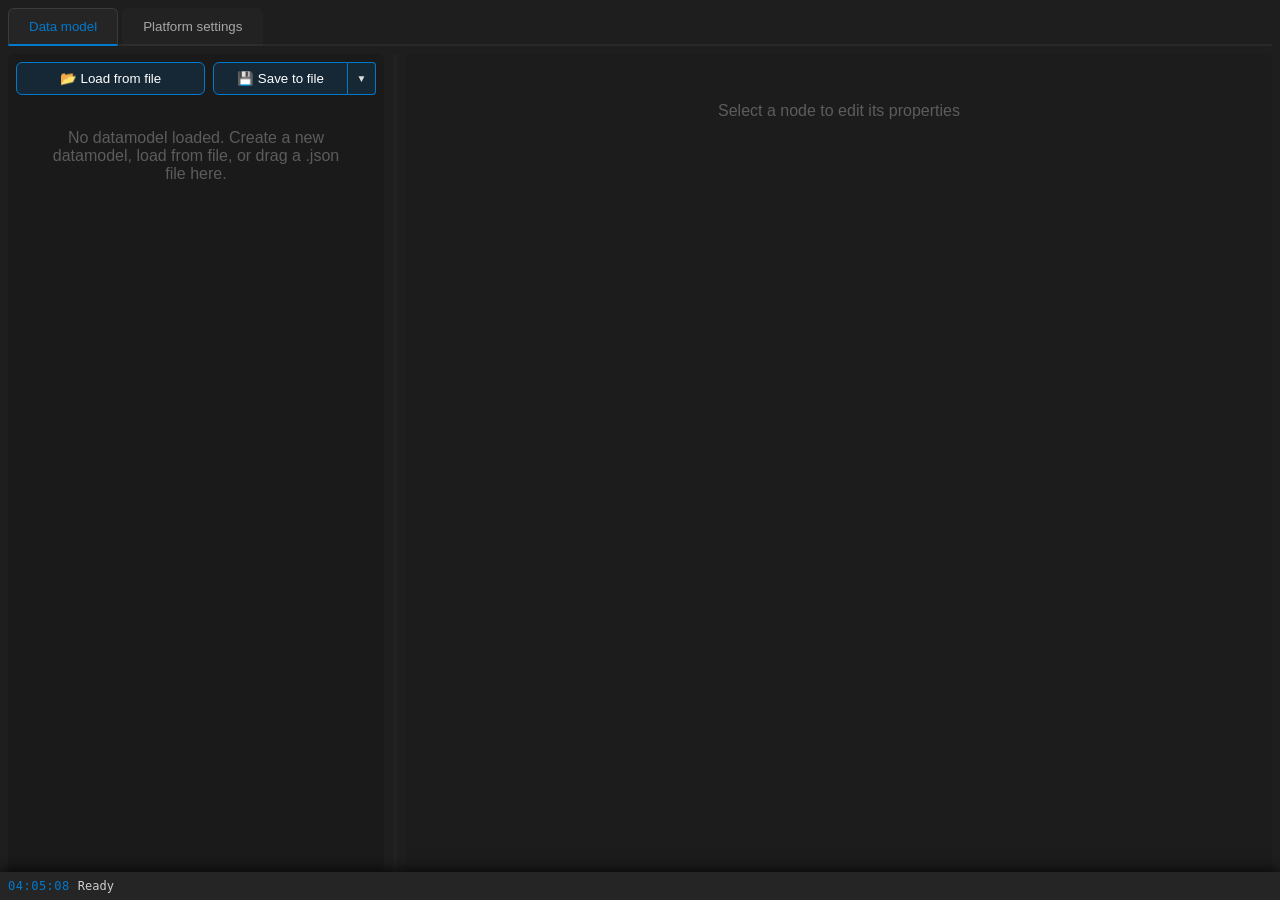
<file: tools/configurator/index.html>
<!doctype html>
<html lang="en">

<head>
    <meta charset="utf-8" />
    <meta name="viewport" content="width=device-width,initial-scale=1" />
    <title>mEEM Configurator</title>
    <link rel="icon"
        href="data:image/svg+xml,<svg xmlns=%22http://www.w3.org/2000/svg%22 viewBox=%220 0 100 100%22><text y=%22.9em%22 font-size=%2290%22>🛠️</text></svg>">
    <link rel="stylesheet" href="styles.css">
</head>

<body>
    <div class="app" id="app">
        <input id="openDataModelInput" type="file" accept=".json" style="display:none" />
        <input id="openPlatformInput" type="file" accept=".json" style="display:none" />

        <div class="content">
            <div class="tabs">
                <button id="tabData" class="active">Data model</button>
                <button id="tabPlatform">Platform settings</button>
            </div>

            <div class="main">
                <div class="split" id="dataArea">
                    <div class="left" id="leftPanel">
                        <div style="display:flex;gap:8px;margin-bottom:8px">
                            <button id="loadDataModelBtn" style="flex:1">📂 Load from file</button>
                            <div class="split-button" style="flex:1">
                                <button id="saveDataModelBtn" class="split-button-main">💾 Save to file</button>
                                <button id="saveDataModelBtnMenu" class="split-button-arrow">▼</button>
                            </div>
                        </div>
                        <div class="tree" id="tree">
                            <div class="hint" id="treeHint">No datamodel loaded. Create a new datamodel, load from
                                file, or drag a .json file here.</div>
                            <div id="treeRoot"></div>
                        </div>
                    </div>
                    <div class="resizer" id="resizer"></div>
                    <div class="right" id="props">
                        <div id="propsContent">
                            <p class="hint">Select a node to edit its properties</p>
                        </div>
                    </div>
                </div>

                <div id="platformArea" style="display:none;flex:1">
                    <div class="right" style="flex:1">
                        <div style="display:flex;gap:8px;margin-bottom:12px">
                            <button id="loadPlatformBtn" style="flex:1">📂 Load from file</button>
                            <div class="split-button" style="flex:1">
                                <button id="savePlatformBtn" class="split-button-main">💾 Save to file</button>
                                <button id="savePlatformBtnMenu" class="split-button-arrow">▼</button>
                            </div>
                        </div>
                        <div class="hint" id="platformHint">No platform settings loaded. Create new settings, load
                            from file, or drag a .json file here.</div>
                        <div class="platform-sections" id="platformGrid"></div>
                    </div>
                </div>
            </div>
        </div>

        <div id="errorPanel"
            style="display:none;background:#2b1a1a;color:#ffd6d6;padding:8px;border-top:1px solid rgba(255,0,0,0.06);max-height:200px;overflow:auto;position:fixed;left:0;right:0;bottom:28px;z-index:199;box-shadow:0 -4px 12px rgba(0,0,0,0.6)">
        </div>
        <div class="status" id="status">--</div>

        <div class="context-menu" id="contextMenu"></div>
    </div>

    <script src="../common/js/data-model.js"></script>
    <script src="../common/js/crc.js"></script>
    <script src="../common/js/identity.js"></script>
    <script src="config-json.js"></script>
    <script src="app.js"></script>
</body>

</html>
</file>
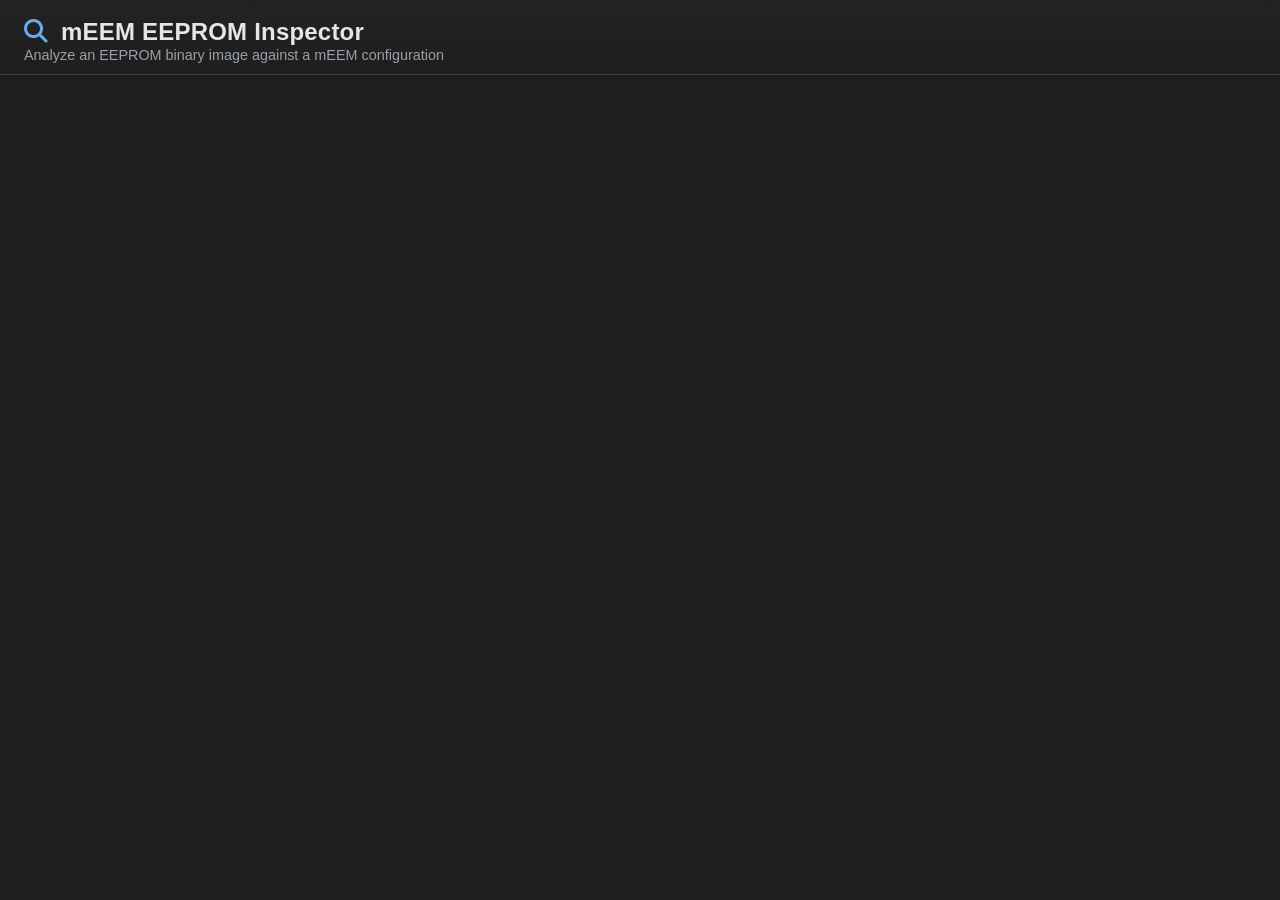
<file: tools/eeprom_inspector/index.html>
<!doctype html>
<html lang="en" class="wa-dark">

<head>
    <meta charset="utf-8" />
    <meta name="viewport" content="width=device-width,initial-scale=1" />
    <title>mEEM EEPROM Inspector</title>
    <link rel="icon"
        href="data:image/svg+xml,<svg xmlns=%22http://www.w3.org/2000/svg%22 viewBox=%220 0 100 100%22><text y=%22.9em%22 font-size=%2290%22>🔎</text></svg>">

    <!-- Font Awesome (free) - icons -->
    <link rel="stylesheet" href="https://cdnjs.cloudflare.com/ajax/libs/font-awesome/6.5.2/css/all.min.css"
        crossorigin="anonymous" referrerpolicy="no-referrer">

    <!-- WebAwesome (free) - components + theme -->
    <link rel="stylesheet" href="https://early.webawesome.com/webawesome@3.0.0-beta.6/dist/styles/webawesome.css">
    <script type="module" src="https://early.webawesome.com/webawesome@3.0.0-beta.6/dist/webawesome.loader.js"></script>

    <link rel="stylesheet" href="styles.css">
</head>

<body>
    <header class="app-header">
        <h1><i class="fa-solid fa-magnifying-glass"></i> mEEM&nbsp;EEPROM&nbsp;Inspector</h1>
        <span class="subtitle">Analyze an EEPROM binary image against a mEEM configuration</span>
    </header>

    <wa-tab-group id="tabs">
        <wa-tab panel="files"><i class="fa-solid fa-folder-open"></i>&nbsp;Input files</wa-tab>
        <wa-tab panel="report" id="reportTab" disabled><i class="fa-solid fa-table-list"></i>&nbsp;Report</wa-tab>

        <!-- ============================ INPUT FILES ============================ -->
        <wa-tab-panel name="files">
            <div class="files-intro">
                Select the EEPROM image plus the data model and the platform settings of the mEEM configuration
                that the image was produced with. Drag&nbsp;&amp;&nbsp;drop is supported. The report is generated
                automatically once all three files are loaded.
            </div>

            <div class="file-grid" id="fileGrid">
                <!-- cards injected by app.js -->
            </div>

            <div class="files-actions">
                <wa-button id="viewReportBtn" variant="brand" disabled>
                    <i class="fa-solid fa-table-list" slot="start"></i> View report
                </wa-button>
                <wa-button id="clearBtn" appearance="outlined">
                    <i class="fa-solid fa-eraser" slot="start"></i> Clear all
                </wa-button>
            </div>

            <div id="filesMessage"></div>
        </wa-tab-panel>

        <!-- ============================== REPORT =============================== -->
        <wa-tab-panel name="report">
            <div id="reportHeader"></div>

            <div class="report-toolbar" id="reportToolbar" style="display:none">
                <wa-button size="small" appearance="outlined" id="expandAllBtn">
                    <i class="fa-solid fa-angles-down" slot="start"></i> Expand all
                </wa-button>
                <wa-button size="small" appearance="outlined" id="collapseAllBtn">
                    <i class="fa-solid fa-angles-up" slot="start"></i> Collapse all
                </wa-button>
                <wa-button size="small" appearance="outlined" id="globalFormatBtn"
                    title="Toggle every value between hexadecimal and decimal">
                    <i class="fa-solid fa-arrow-right-arrow-left" slot="start"></i>
                    <span data-format-label>Show all in DEC</span>
                </wa-button>
            </div>

            <div id="reportRoot">
                <div class="report-empty">
                    <i class="fa-regular fa-file-lines"></i>
                    <p>No report yet. Load the input files to generate one.</p>
                </div>
            </div>
        </wa-tab-panel>
    </wa-tab-group>

    <!-- What the web tools share (classic scripts sharing the global MeemCommon namespace).
         Load order matters: dependencies first. -->
    <script src="../common/js/data-model.js"></script>
    <script src="../common/js/crc.js"></script>
    <script src="../common/js/identity.js"></script>

    <!-- Core business logic (classic scripts sharing the global EEPROM namespace).
         Load order matters: dependencies first. -->
    <script src="core/config-loader.js"></script>
    <script src="core/wear-leveling.js"></script>
    <script src="core/image-loader.js"></script>
    <script src="core/intel-hex.js"></script>
    <script src="core/srecord.js"></script>
    <script src="core/report-builder.js"></script>

    <script src="app.js"></script>
</body>

</html>
</file>
<file: tools/configurator/styles.css>
:root {
    --bg: #1e1e1e;
    --panel: #252526;
    --accent: #007acc;
    --muted: #888;
    --control-width: 360px;
    /* unified width for textboxes and custom-selects */
}

/* Ensure page uses the dark theme background and readable text color */
html,
body {
    height: 100%;
    margin: 0;
    background: var(--bg);
    color: #ddd;
    font-family: -apple-system, BlinkMacSystemFont, "Segoe UI", Roboto, "Helvetica Neue", Arial, sans-serif;
}

/* Make app fill viewport and allow content to stretch to the fixed status bar */
html,
body,
.app {
    height: 100%;
    min-height: 100vh;
}

.app {
    display: flex;
    flex-direction: row;
    height: 100vh;
    box-sizing: border-box;
    /* Reserve space for the fixed status bar so it never overlaps the content above it */
    padding-bottom: 28px;
}

/* Vertical menu on the left side */
.menu {
    width: 60px;
    background: var(--panel);
    display: flex;
    flex-direction: column;
    align-items: center;
    padding: 12px 0;
    gap: 8px;
    border-right: 1px solid rgba(255, 255, 255, 0.05);
    box-shadow: 2px 0 8px rgba(0, 0, 0, 0.3);
}

.menu button {
    width: 48px;
    height: 48px;
    background: rgba(255, 255, 255, 0.02);
    border: 1px solid rgba(255, 255, 255, 0.06);
    color: inherit;
    border-radius: 8px;
    cursor: pointer;
    display: flex;
    align-items: center;
    justify-content: center;
    font-size: 20px;
    transition: all 0.2s ease;
}

.menu button:hover {
    background: rgba(255, 255, 255, 0.08);
    border-color: var(--accent);
    transform: translateX(2px);
}

.menu .file-menu-container {
    position: relative;
}

#fileMenu {
    position: absolute;
    left: 60px;
    top: 0;
    background: var(--panel);
    padding: 8px;
    border-radius: 8px;
    box-shadow: 0 8px 30px rgba(0, 0, 0, 0.6);
    border: 1px solid rgba(255, 255, 255, 0.08);
    min-width: 200px;
    display: none;
}

#fileMenu button {
    width: 100%;
    height: auto;
    padding: 10px 12px;
    text-align: left;
    background: transparent;
    border: 1px solid transparent;
    border-radius: 4px;
    font-size: 14px;
    margin: 2px 0;
    display: block;
    justify-content: flex-start;
}

#fileMenu button:hover {
    background: rgba(255, 255, 255, 0.05);
    transform: none;
}

.menu input[type=file] {
    display: none;
}

.prop {
    display: flex;
    align-items: center;
    gap: 8px;
    margin: 8px 0;
    flex-wrap: nowrap;
    /* keep label + control on one line when space permits */
    min-width: 0;
}

/* labels use fixed basis so controls can be uniform */
.prop label {
    width: 180px;
    flex: 0 0 180px;
    color: var(--muted);
}

/* unify control widths (text inputs, selects, and custom select wrappers) */
.prop input[type=text],
.prop select {
    flex: 0 0 var(--control-width);
    width: var(--control-width);
    max-width: 100%;
    padding: 6px;
    border-radius: 4px;
    border: 1px solid rgba(255, 255, 255, 0.06);
    background: rgba(255, 255, 255, 0.02);
    color: inherit;
    -webkit-appearance: none;
    appearance: none;
    box-sizing: border-box;
}

/* Custom selects and number inputs: auto-width to fit content */
.custom-select {
    flex: 0 0 auto;
    width: auto;
    min-width: 200px;
    max-width: 100%;
    padding: 6px;
    border-radius: 4px;
    border: 1px solid rgba(255, 255, 255, 0.06);
    background: rgba(255, 255, 255, 0.02);
    color: inherit;
    -webkit-appearance: none;
    appearance: none;
    box-sizing: border-box;
    white-space: nowrap;
}

.prop input[type=number] {
    flex: 0 0 auto;
    width: auto;
    min-width: 80px;
    max-width: 150px;
    padding: 6px;
    border-radius: 4px;
    border: 1px solid rgba(255, 255, 255, 0.06);
    background: rgba(255, 255, 255, 0.02);
    color: inherit;
    -webkit-appearance: none;
    appearance: none;
    box-sizing: border-box;
}

/* ensure custom-select current fills the wrapper */
.custom-select .current {
    width: 100%;
    box-sizing: border-box;
    white-space: nowrap;
}

.content {
    display: flex;
    flex-direction: column;
    flex: 1;
    overflow: hidden;
    padding: 8px;
    /* Panels should extend to the fixed status bar; no extra bottom padding so they touch the bar */
    padding-bottom: 0;
}

h3 {
    color: #5ca8d8;
    margin: 0 0 16px 0;
}

.tabs {
    display: flex;
    gap: 4px;
    border-bottom: 2px solid rgba(255, 255, 255, 0.05);
    padding-bottom: 0;
}

.tabs button {
    padding: 10px 20px;
    border-radius: 6px 6px 0 0;
    border: 1px solid transparent;
    background: rgba(255, 255, 255, 0.02);
    color: rgba(255, 255, 255, 0.6);
    font-weight: 500;
    cursor: pointer;
    transition: all 0.2s ease;
    border-bottom: 2px solid transparent;
    margin-bottom: -2px;
}

.tabs button:hover:not(.active) {
    background: rgba(255, 255, 255, 0.05);
    color: rgba(255, 255, 255, 0.8);
}

.tabs button.active {
    background: var(--panel);
    color: var(--accent);
    border-color: rgba(255, 255, 255, 0.1);
    border-bottom-color: var(--accent);
}

.main {
    display: flex;
    flex: 1;
    gap: 8px;
    margin-top: 8px;
    overflow: hidden;
    min-height: 0;
    /* allow children to use flex-basis and scroll */
}

/* Highlight a tab area while a file is dragged over it */
.drag-over {
    outline: 2px dashed var(--accent);
    outline-offset: -6px;
    background: rgba(0, 122, 204, 0.06);
    border-radius: 6px;
}

/* Data model split */
.split {
    display: flex;
    flex: 1;
    gap: 8px;
    min-height: 0
}

.left {
    width: 360px;
    min-width: 220px;
    background: rgba(0, 0, 0, 0.15);
    border-radius: 6px;
    padding: 8px;
    display: flex;
    flex-direction: column;
    min-height: 0;
    /* ensure left panel fills vertical space to touch status bar */
    flex: 0 0 auto;
}

.right {
    flex: 1;
    background: rgba(0, 0, 0, 0.08);
    border-radius: 6px;
    padding: 12px 12px 6px 12px;
    /* slightly reduce bottom padding so content visually reaches the status bar */
    overflow: auto;
    min-height: 0;
}

.resizer {
    width: 6px;
    cursor: col-resize;
    background: linear-gradient(90deg, transparent, rgba(255, 255, 255, 0.02), transparent)
}

/* tree */
.tree {
    flex: 1;
    overflow: auto;
    padding: 6px;
    border-radius: 4px;
    background: linear-gradient(180deg, rgba(0, 0, 0, 0.02), transparent)
}

/* make the tree look like a proper foldable tree */
.child-container {
    border-left: 1px dashed rgba(255, 255, 255, 0.03);
    margin-left: 8px;
    padding-left: 10px;
    display: flex;
    flex-direction: column;
    gap: 4px;
}

.node {
    padding: 2px 6px;
    border-radius: 6px;
    display: flex;
    align-items: center;
    justify-content: space-between;
    margin: 2px 0;
    transition: background 120ms ease;
    width: 100%;
    box-sizing: border-box;
}

.node-wrapper {
    display: block;
}

.node:hover:not(.selected) {
    background: rgba(255, 255, 255, 0.02);
}

.node.selected {
    background: rgba(0, 122, 204, 0.2);
    border-left: 3px solid var(--accent);
    padding-left: 3px;
}

.node-header {
    display: flex;
    align-items: center;
    gap: 8px;
    flex: 1;
    min-width: 0;
}

.toggle-btn {
    width: 20px;
    height: 20px;
    display: inline-flex;
    align-items: center;
    justify-content: center;
    background: rgba(255, 255, 255, 0.05);
    border: 1px solid rgba(255, 255, 255, 0.08);
    border-radius: 4px;
    color: var(--accent);
    cursor: pointer;
    font-size: 10px;
    padding: 0;
    transform-origin: center;
    transition: all 0.15s ease;
}

.toggle-btn:hover {
    background: rgba(255, 255, 255, 0.1);
    border-color: var(--accent);
}

.toggle-spacer {
    width: 18px;
    height: 18px;
    display: inline-block;
}

/* tree */
.tree {
    flex: 1;
    overflow: auto;
    padding: 6px;
    border-radius: 4px;
    background: linear-gradient(180deg, rgba(0, 0, 0, 0.02), transparent)
}

/* make the tree look like a proper foldable tree */
.child-container {
    border-left: 1px dashed rgba(255, 255, 255, 0.03);
    margin-left: 8px;
    padding-left: 10px;
    display: flex;
    flex-direction: column;
    gap: 4px;
    overflow: hidden;
    transition: height 180ms ease;
}

.node .meta {
    font-size: 12px;
    color: var(--muted);
    overflow: hidden;
    text-overflow: ellipsis;
    white-space: nowrap
}

.node-icon {
    width: 20px;
    display: inline-block;
    text-align: center;
    margin-right: 0;
    font-size: 16px;
}

.node[data-type="datamodel"] .node-icon {
    color: orange;
    font-size: 28px;
}

.node[data-type="bitfield"] .node-icon {
    width: 14px;
    font-size: 11px;
}

.node[data-type="bitfield"] .toggle-spacer {
    width: 10px;
}

.node[data-type="bitfield"] .node-header {
    gap: 1px;
}

.hint {
    opacity: 0.6;
    color: var(--muted);
    padding: 20px;
    text-align: center
}

/* stronger selected state handled by .node.selected earlier */

.controls {
    display: flex;
    gap: 6px
}

/* properties */
.prop {
    display: flex;
    align-items: center;
    gap: 8px;
    margin: 8px 0;
}

.prop label {
    width: 180px;
    flex: 0 0 180px;
    color: var(--muted);
}

.prop input[type=text],
.prop select {
    flex: 1;
    padding: 6px;
    border-radius: 4px;
    border: 1px solid rgba(255, 255, 255, 0.06);
    background: rgba(255, 255, 255, 0.02);
    color: inherit;
    -webkit-appearance: none;
    appearance: none;
}

.prop input[type=number] {
    flex: 0 0 auto;
    width: auto;
    min-width: 80px;
    max-width: 150px;
    padding: 6px;
    border-radius: 4px;
    border: 1px solid rgba(255, 255, 255, 0.06);
    background: rgba(255, 255, 255, 0.02);
    color: inherit;
    -webkit-appearance: none;
    appearance: none;
}

/* Options background/text color */
.prop select option {
    background: var(--panel);
    color: inherit;
}

/* Keep the expand glyph visible on Windows using ::-ms-expand. */
.prop select::-ms-expand {
    /* IE/Edge legacy */
    filter: invert(1) brightness(0.85);
}

/* Custom dropdown used for critical selects (dark popup) */
.custom-select {
    position: relative;
    display: inline-block;
    width: 160px
}

.custom-select .current {
    padding: 6px;
    border-radius: 4px;
    border: 1px solid rgba(255, 255, 255, 0.06);
    background: rgba(255, 255, 255, 0.02);
    color: inherit;
    cursor: pointer
}

.custom-select .menu {
    position: absolute;
    top: calc(100% + 6px);
    left: 0;
    min-width: 100%;
    background: var(--panel);
    border: 1px solid rgba(255, 255, 255, 0.04);
    box-shadow: 0 6px 18px rgba(0, 0, 0, 0.6);
    z-index: 1000;
    border-radius: 6px;
    overflow: hidden
}

.custom-select .menu .item {
    padding: 8px 10px;
    cursor: pointer;
    color: inherit
}

.custom-select .menu .item:hover {
    background: rgba(255, 255, 255, 0.02)
}

.prop input[type=checkbox] {
    transform: scale(1.2)
}

/* default values vertical stack for parameters */
.defaults-column {
    display: flex;
    flex-direction: column;
    gap: 6px;
}

/* make default value inputs compact (single-row height) */
.defaults-column input[type="text"],
.prop .defaults-column input[type="text"] {
    padding: 4px 6px !important;
    height: 28px !important;
    min-height: 0 !important;
    max-height: 28px !important;
    font-size: 13px !important;
    line-height: 16px !important;
    box-sizing: border-box;
    -webkit-appearance: none !important;
    appearance: none !important;
}

/* visual state for invalid default values (type/range violations) */
.defaults-column input.invalid {
    border-color: rgba(255, 80, 80, 0.9) !important;
    box-shadow: 0 0 0 3px rgba(255, 80, 80, 0.06) !important;
    background: rgba(255, 80, 80, 0.02) !important;
}

/* also ensure textarea-like rules don't affect these inputs in Chrome */
.defaults-column input[type="text"]::-webkit-input-placeholder {
    opacity: 0.6
}

.enum {
    background: rgba(255, 255, 255, 0.02);
    padding: 6px;
    border-radius: 4px
}

/* platform settings */
.settings-grid {
    display: grid;
    grid-template-columns: 260px 1fr;
    gap: 8px;
    align-items: start;
}

/* foldable platform settings sections */
.platform-sections {
    display: flex;
    flex-direction: column;
    gap: 12px;
}

.settings-section {
    border: 1px solid rgba(255, 255, 255, 0.08);
    border-radius: 6px;
    background: rgba(255, 255, 255, 0.02);
}

.settings-section>summary {
    cursor: pointer;
    user-select: none;
    list-style: none;
    padding: 10px 12px;
    font-weight: 600;
    border-radius: 6px;
}

.settings-section>summary::-webkit-details-marker {
    display: none;
}

.settings-section>summary::before {
    content: '\25B6';
    display: inline-block;
    margin-right: 8px;
    font-size: 0.75em;
    transition: transform 0.15s ease;
    color: var(--muted);
}

.settings-section[open]>summary::before {
    transform: rotate(90deg);
}

.settings-section>summary:hover {
    background: rgba(255, 255, 255, 0.03);
}

.settings-section-body {
    padding: 4px 12px 12px;
}

/* Make platform grid children visually match the .prop layout */
.settings-grid>div {
    padding: 6px 0;
}

.settings-grid>div:nth-child(odd) {
    color: var(--muted);
    padding-right: 8px;
}

.settings-grid>div:nth-child(odd)>div {
    color: var(--muted);
}

.settings-grid input[type=text],
.settings-grid select,
.settings-grid textarea {
    width: 100%;
    box-sizing: border-box;
    padding: 6px;
    border-radius: 4px;
    border: 1px solid rgba(255, 255, 255, 0.06);
    background: rgba(255, 255, 255, 0.02);
    color: inherit;
    -webkit-appearance: none;
    appearance: none;
}

.settings-grid input[type=number] {
    width: auto;
    min-width: 80px;
    max-width: 150px;
    box-sizing: border-box;
    padding: 6px;
    border-radius: 4px;
    border: 1px solid rgba(255, 255, 255, 0.06);
    background: rgba(255, 255, 255, 0.02);
    color: inherit;
    -webkit-appearance: none;
    appearance: none;
}

.settings-grid textarea {
    height: 80px;
    resize: vertical
}

/* match small toggles/buttons in platform area */
.settings-grid button {
    padding: 6px 8px;
    border-radius: 4px;
    background: transparent;
    border: 1px solid rgba(255, 255, 255, 0.04);
    color: inherit;
    cursor: pointer;
}

/* footer */
.status {
    height: 28px;
    background: var(--panel);
    display: flex;
    align-items: center;
    gap: 8px;
    padding: 0 8px;
    font-family: "Cascadia Code", "Cascadia Mono", "JetBrains Mono", Consolas, "SFMono-Regular", Menlo, monospace;
    font-size: 12px;
    color: var(--muted);
    position: fixed;
    left: 0;
    right: 0;
    bottom: 0;
    z-index: 200;
    box-shadow: 0 -4px 12px rgba(0, 0, 0, 0.6);
}

.status .status-time {
    color: var(--accent);
    font-variant-numeric: tabular-nums;
    letter-spacing: 0.5px;
    flex: none;
}

.status .status-msg {
    color: #cfcfcf;
    white-space: nowrap;
    overflow: hidden;
    text-overflow: ellipsis;
}

/* split button */
.split-button {
    display: flex;
    gap: 0;
}

.split-button-main {
    flex: 1;
    border-top-left-radius: 4px;
    border-bottom-left-radius: 4px;
    border-top-right-radius: 0 !important;
    border-bottom-right-radius: 0 !important;
    background: rgba(0, 122, 204, 0.15);
    border: 1px solid var(--accent);
    border-right: 0;
    color: #ddd;
    padding: 6px 12px;
    cursor: pointer;
    box-sizing: border-box;
}

.split-button-arrow {
    min-width: 28px;
    padding: 0 8px;
    border-top-left-radius: 0 !important;
    border-bottom-left-radius: 0 !important;
    border-top-right-radius: 4px;
    border-bottom-right-radius: 4px;
    font-size: 10px;
    background: rgba(0, 122, 204, 0.15);
    border: 1px solid var(--accent);
    border-left: 0;
    color: #ddd;
    cursor: pointer;
    box-sizing: border-box;
}

.split-button-arrow:hover {
    background: rgba(0, 122, 204, 0.25);
}

.split-button-menu {
    position: fixed;
    background: rgba(0, 122, 204, 0.15);
    padding: 0;
    border-radius: 0 0 4px 4px;
    box-shadow: 0 2px 8px rgba(0, 0, 0, 0.4);
    border: none;
    display: none;
    z-index: 999;
    min-width: 150px;
}

.split-button-menu button {
    display: block;
    width: 100%;
    height: auto;
    padding: 8px 12px;
    text-align: left;
    background: rgba(0, 122, 204, 0.15);
    border: 1px solid var(--accent);
    color: #ddd;
    border-radius: 4px;
    cursor: pointer;
    font-size: 13px;
    margin: 0;
}

.split-button-menu button:hover {
    background: rgba(0, 122, 204, 0.25);
}

/* context menu */
.context-menu {
    position: fixed;
    background: var(--panel);
    padding: 6px;
    border-radius: 6px;
    box-shadow: 0 6px 24px rgba(0, 0, 0, 0.6);
    display: none;
    z-index: 999;
    border: 1px solid rgba(255, 255, 255, 0.04);
}

.context-menu button {
    display: block;
    width: 200px;
    text-align: left;
    background: transparent;
    border: 1px solid transparent;
    color: inherit;
    padding: 8px 10px;
    border-radius: 4px;
    cursor: pointer;
}

.context-menu button:hover {
    background: rgba(255, 255, 255, 0.02);
}

.context-menu button:disabled {
    opacity: 0.5;
    cursor: not-allowed;
}

.context-menu hr {
    border: none;
    border-top: 1px solid rgba(255, 255, 255, 0.08);
    margin: 4px 0;
}

/* Load/Save buttons styling */
#loadDataModelBtn,
#saveDataModelBtn,
#loadPlatformBtn,
#savePlatformBtn {
    background: rgba(0, 122, 204, 0.15);
    border: 1px solid var(--accent);
    color: #fff;
    padding: 8px 12px;
    border-radius: 6px;
    cursor: pointer;
    font-weight: 500;
    transition: all 0.2s ease;
}

#loadDataModelBtn:hover,
#saveDataModelBtn:hover,
#loadPlatformBtn:hover,
#savePlatformBtn:hover {
    background: rgba(0, 122, 204, 0.25);
    border-color: #50a0e0;
    box-shadow: 0 0 8px rgba(0, 122, 204, 0.3);
}

#loadDataModelBtn:active,
#saveDataModelBtn:active,
#loadPlatformBtn:active,
#savePlatformBtn:active {
    background: rgba(0, 122, 204, 0.35);
    transform: translateY(1px);
}

/* small helpers */
.toolbar {
    display: flex;
    gap: 6px;
    align-items: center
}

.small-btn {
    padding: 6px 12px;
    border-radius: 6px;
    background: rgba(255, 255, 255, 0.03);
    border: 1px solid rgba(255, 255, 255, 0.1);
    color: inherit;
    cursor: pointer;
    transition: all 0.2s ease;
}

.small-btn:hover {
    background: rgba(255, 255, 255, 0.08);
    border-color: var(--accent);
    transform: translateY(-1px);
}

.disabled {
    opacity: 0.4;
    pointer-events: none
}

.inline-number {
    width: 120px
}

.hex-toggle {
    padding: 6px 12px;
    border-radius: 4px;
    background: #222;
    border: 1px solid rgba(255, 255, 255, 0.02);
    color: #fff;
    cursor: pointer;
    min-height: 32px;
    transition: background 0.2s ease;
}

.hex-toggle.hex-mode {
    background: rgba(0, 122, 204, 0.3);
    border-color: rgba(0, 122, 204, 0.5);
}

.hex-toggle:disabled {
    opacity: 0.4;
    cursor: not-allowed;
}

/* responsive for narrow windows */
@media (max-width:800px) {
    .left {
        width: 260px
    }
}

/* A read-only identity in a properties panel */
.identity-value {
    flex: 1;
    font-family: "Cascadia Code", "Consolas", monospace;
    padding: 6px 0;
    user-select: all;
}
</file>
<file: tools/eeprom_inspector/styles.css>
/* mEEM EEPROM Inspector - custom styling layered on WebAwesome (dark theme). */

:root {
    --ins-bg: #1e1e1e;
    --ins-panel: #252526;
    --ins-panel-2: #2d2d30;
    --ins-border: #3c3c40;
    --ins-accent: #61afef;
    --ins-accent-2: #007acc;
    --ins-value: #98c379;
    --ins-muted: #9aa0a6;
    --ins-mono: "Cascadia Code", "Consolas", "Monaco", monospace;

    /* Nudge a few WebAwesome tokens toward the mEEM look */
    --wa-color-brand-fill-loud: var(--ins-accent-2);
    --wa-color-surface-default: var(--ins-panel);
}

html,
body {
    margin: 0;
    min-height: 100vh;
    background: var(--ins-bg);
    color: #d4d4d4;
    font-family: -apple-system, BlinkMacSystemFont, "Segoe UI", Roboto, "Helvetica Neue", Arial, sans-serif;
}

/* Reduce the flash of not-yet-upgraded components */
:not(:defined) {
    visibility: hidden;
}

/* --------------------------------------------------------------------- */
/* Header                                                                 */
/* --------------------------------------------------------------------- */
.app-header {
    padding: 18px 24px 10px;
    border-bottom: 1px solid var(--ins-border);
    background: linear-gradient(180deg, #232326, #1e1e1e);
}

.app-header h1 {
    margin: 0;
    font-size: 1.5rem;
    font-weight: 600;
    letter-spacing: 0.2px;
    color: #e6e6e6;
}

.app-header h1 i {
    color: var(--ins-accent);
    margin-right: 6px;
}

.app-header .subtitle {
    color: var(--ins-muted);
    font-size: 0.9rem;
}

/* --------------------------------------------------------------------- */
/* Tabs                                                                   */
/* --------------------------------------------------------------------- */
wa-tab-group {
    --track-width: 2px;
    --indicator-color: var(--ins-accent);
    padding: 8px 24px 40px;
    display: block;
}

wa-tab::part(base) {
    font-size: 0.98rem;
}

wa-tab-panel {
    padding-top: 16px;
}

/* --------------------------------------------------------------------- */
/* Input files tab                                                        */
/* --------------------------------------------------------------------- */
.files-intro {
    color: var(--ins-muted);
    max-width: 900px;
    line-height: 1.55;
    margin-bottom: 18px;
}

.file-grid {
    display: grid;
    grid-template-columns: repeat(3, minmax(0, 1fr));
    gap: 14px;
    margin-bottom: 20px;
}

@media (max-width: 760px) {
    .file-grid {
        grid-template-columns: 1fr;
    }
}

.file-card {
    --spacing: 14px;
    transition: border-color 0.15s, box-shadow 0.15s, transform 0.05s;
}

.file-card.drag-over::part(base) {
    border-color: var(--ins-accent);
    box-shadow: 0 0 0 2px rgba(97, 175, 239, 0.35);
}

.file-card.ok::part(base) {
    border-color: rgba(152, 195, 121, 0.6);
}

.file-card.error::part(base) {
    border-color: rgba(224, 108, 117, 0.7);
}

.file-card-body {
    display: flex;
    flex-direction: column;
    gap: 8px;
    height: 100%;
    min-width: 0;
}

.file-card-head {
    display: flex;
    align-items: center;
    gap: 10px;
    min-width: 0;
}

.file-card-icon {
    width: 40px;
    height: 40px;
    flex: 0 0 40px;
    border-radius: 10px;
    display: flex;
    align-items: center;
    justify-content: center;
    font-size: 1.2rem;
    color: var(--ins-accent);
    background: rgba(97, 175, 239, 0.12);
}

.file-card-title {
    font-weight: 600;
    font-size: 1rem;
    color: #e6e6e6;
    min-width: 0;
    overflow-wrap: anywhere;
}

.file-card-hint {
    color: var(--ins-muted);
    font-size: 0.82rem;
    margin: 0;
    line-height: 1.4;
}

.file-card-status {
    font-size: 0.82rem;
    font-family: var(--ins-mono);
    color: var(--ins-muted);
    word-break: break-word;
    overflow-wrap: anywhere;
    display: flex;
    align-items: baseline;
    gap: 6px;
}

.file-card-status i {
    flex: 0 0 auto;
}

.file-card.ok .file-card-status {
    color: var(--ins-value);
}

.file-card.error .file-card-status {
    color: #e06c75;
}

.file-card-action {
    margin-top: auto;
    padding-top: 4px;
}

/* The native file input is triggered by the styled wa-button, never shown.
   WebAwesome's form styles override the [hidden] attribute, so force it. */
.file-card-action input[type="file"] {
    display: none !important;
}

.file-card-action wa-button {
    display: block;
    width: 100%;
}

.file-card-action wa-button::part(base) {
    width: 100%;
    justify-content: center;
}

.files-actions {
    display: flex;
    gap: 10px;
    margin-bottom: 16px;
    flex-wrap: wrap;
}

#filesMessage code {
    font-family: var(--ins-mono);
    color: #e06c75;
    white-space: pre-wrap;
}

/* --------------------------------------------------------------------- */
/* Report - header card                                                   */
/* --------------------------------------------------------------------- */
.report-header {
    display: block;
    margin-bottom: 18px;
}

.hdr-row {
    display: flex;
    gap: 14px;
    padding: 4px 0;
    align-items: baseline;
    flex-wrap: wrap;
}

.hdr-label {
    flex: 0 0 170px;
    color: var(--ins-muted);
    font-weight: 500;
}

.hdr-label i {
    width: 18px;
    text-align: center;
    color: var(--ins-accent);
    margin-right: 4px;
}

.hdr-value {
    flex: 1 1 320px;
    font-family: var(--ins-mono);
    color: #dcdcdc;
    word-break: break-word;
    min-width: 0;
}

.hdr-value .dim {
    color: var(--ins-muted);
}

.hdr-value code {
    font-family: var(--ins-mono);
    color: var(--ins-value);
    background: rgba(255, 255, 255, 0.04);
    padding: 1px 6px;
    border-radius: 4px;
    font-size: 0.85em;
}

/* The identity header: its status badge, then one line per detail */
.hdr-status,
.hdr-line {
    display: block;
}

.hdr-line {
    margin-top: 4px;
}

/* --------------------------------------------------------------------- */
/* Report - toolbar                                                       */
/* --------------------------------------------------------------------- */
.report-toolbar {
    display: flex;
    gap: 8px;
    margin-bottom: 14px;
    flex-wrap: wrap;
    position: sticky;
    top: 0;
    z-index: 5;
    padding: 8px 0;
    background: var(--ins-bg);
}

.report-empty {
    text-align: center;
    color: var(--ins-muted);
    padding: 60px 20px;
}

.report-empty i {
    font-size: 2.5rem;
    opacity: 0.5;
}

/* --------------------------------------------------------------------- */
/* Report - blocks (foldable)                                             */
/* --------------------------------------------------------------------- */
wa-details.block {
    margin-bottom: 14px;
    --spacing: 0;
}

wa-details.block::part(base) {
    background: var(--ins-panel);
    border: 1px solid var(--ins-border);
    border-radius: 8px;
}

wa-details.block::part(header) {
    padding: 10px 14px;
}

wa-details.block::part(content) {
    padding: 0 14px 14px;
}

.block-summary {
    display: flex;
    align-items: center;
    gap: 14px;
    flex-wrap: wrap;
    width: 100%;
}

.block-title {
    font-size: 1.1rem;
    font-weight: 600;
    color: var(--ins-accent);
}

.block-title i {
    margin-right: 4px;
    opacity: 0.85;
}

.block-badges {
    display: flex;
    align-items: center;
    gap: 8px;
    flex-wrap: wrap;
    color: var(--ins-muted);
    font-size: 0.85rem;
}

.block-size {
    font-family: var(--ins-mono);
}

.block-size i {
    margin-right: 3px;
}

.block-format-btn {
    margin-left: auto;
}

.block-desc {
    color: var(--ins-muted);
    margin: 10px 0 12px;
    font-size: 0.9rem;
}

.block-desc i {
    margin-right: 6px;
    opacity: 0.7;
}

/* --------------------------------------------------------------------- */
/* Report - tables                                                        */
/* --------------------------------------------------------------------- */
.table-scroll {
    overflow-x: auto;
    border: 1px solid var(--ins-border);
    border-radius: 6px;
}

.report-table {
    border-collapse: collapse;
    width: 100%;
    font-size: 0.9rem;
}

.report-table th,
.report-table td {
    border: 1px solid var(--ins-border);
    padding: 7px 11px;
    text-align: left;
    vertical-align: top;
}

.report-table thead th {
    background: var(--ins-panel-2);
    color: #cfd3d8;
    font-weight: 600;
    text-align: center;
    white-space: nowrap;
    position: sticky;
    top: 0;
}

.report-table .col-object {
    width: 220px;
    min-width: 180px;
}

.report-table tbody .col-object {
    display: table-cell;
}

.obj-name {
    font-weight: 500;
    color: #e0e0e0;
    margin-right: 6px;
}

.report-table .col-desc {
    color: var(--ins-muted);
    min-width: 140px;
    max-width: 320px;
}

tr.meta-row {
    background: rgba(97, 175, 239, 0.06);
}

tr.meta-row .obj-name {
    color: var(--ins-accent);
}

.value-cell,
.array-cell {
    font-family: var(--ins-mono);
}

.array-cell {
    padding: 0 !important;
}

.nested-table {
    border-collapse: collapse;
    width: 100%;
}

.nested-table td {
    border: 1px solid var(--ins-border);
    padding: 4px 8px;
}

.nested-table td.idx {
    width: 42px;
    text-align: center;
    color: #56b6c2;
    background: rgba(255, 255, 255, 0.02);
}

/* Numeric values (clickable hex/dec toggle) */
.num-wrap {
    display: inline-flex;
    align-items: baseline;
    gap: 8px;
}

.num {
    cursor: pointer;
    color: var(--ins-value);
    font-family: var(--ins-mono);
    /* Selectable so values can be highlighted + Ctrl+C'd, in addition to the
       dedicated copy button. A single click still toggles hex/dec. */
    user-select: text;
    border-radius: 3px;
    padding: 0 3px;
    transition: background-color 0.15s;
}

.num:hover {
    background: rgba(97, 175, 239, 0.18);
    outline: 1px solid rgba(97, 175, 239, 0.35);
}

/* Per-value copy button - revealed on hover of the value, keyboard-focusable
   from the button itself. Copies the value as currently shown (hex or dec). */
.copy-btn {
    appearance: none;
    -webkit-appearance: none;
    border: none;
    background: transparent;
    color: var(--ins-muted);
    cursor: pointer;
    padding: 2px 5px;
    margin-left: -2px;
    border-radius: 3px;
    font-size: 0.72rem;
    line-height: 1;
    opacity: 0;
    transition: opacity 0.12s, background-color 0.12s, color 0.12s;
}

.num-wrap:hover .copy-btn,
.copy-btn:focus-visible {
    opacity: 0.7;
}

.copy-btn:hover {
    opacity: 1;
    color: var(--ins-accent);
    background: rgba(97, 175, 239, 0.18);
}

.copy-btn:focus-visible {
    outline: 1px solid rgba(97, 175, 239, 0.55);
    outline-offset: 0;
}

.copy-btn.copied {
    opacity: 1;
    color: var(--ins-value);
}

wa-badge.addr::part(base) {
    font-family: var(--ins-mono);
    font-size: 0.72rem;
    opacity: 0.8;
}

wa-badge.type::part(base),
wa-badge.identity::part(base) {
    font-family: var(--ins-mono);
    font-size: 0.72rem;
}

/* Keep the whole app comfortable on small screens */
@media (max-width: 640px) {
    .hdr-label {
        flex-basis: 100%;
    }

    .block-format-btn {
        margin-left: 0;
    }
}
</file>
